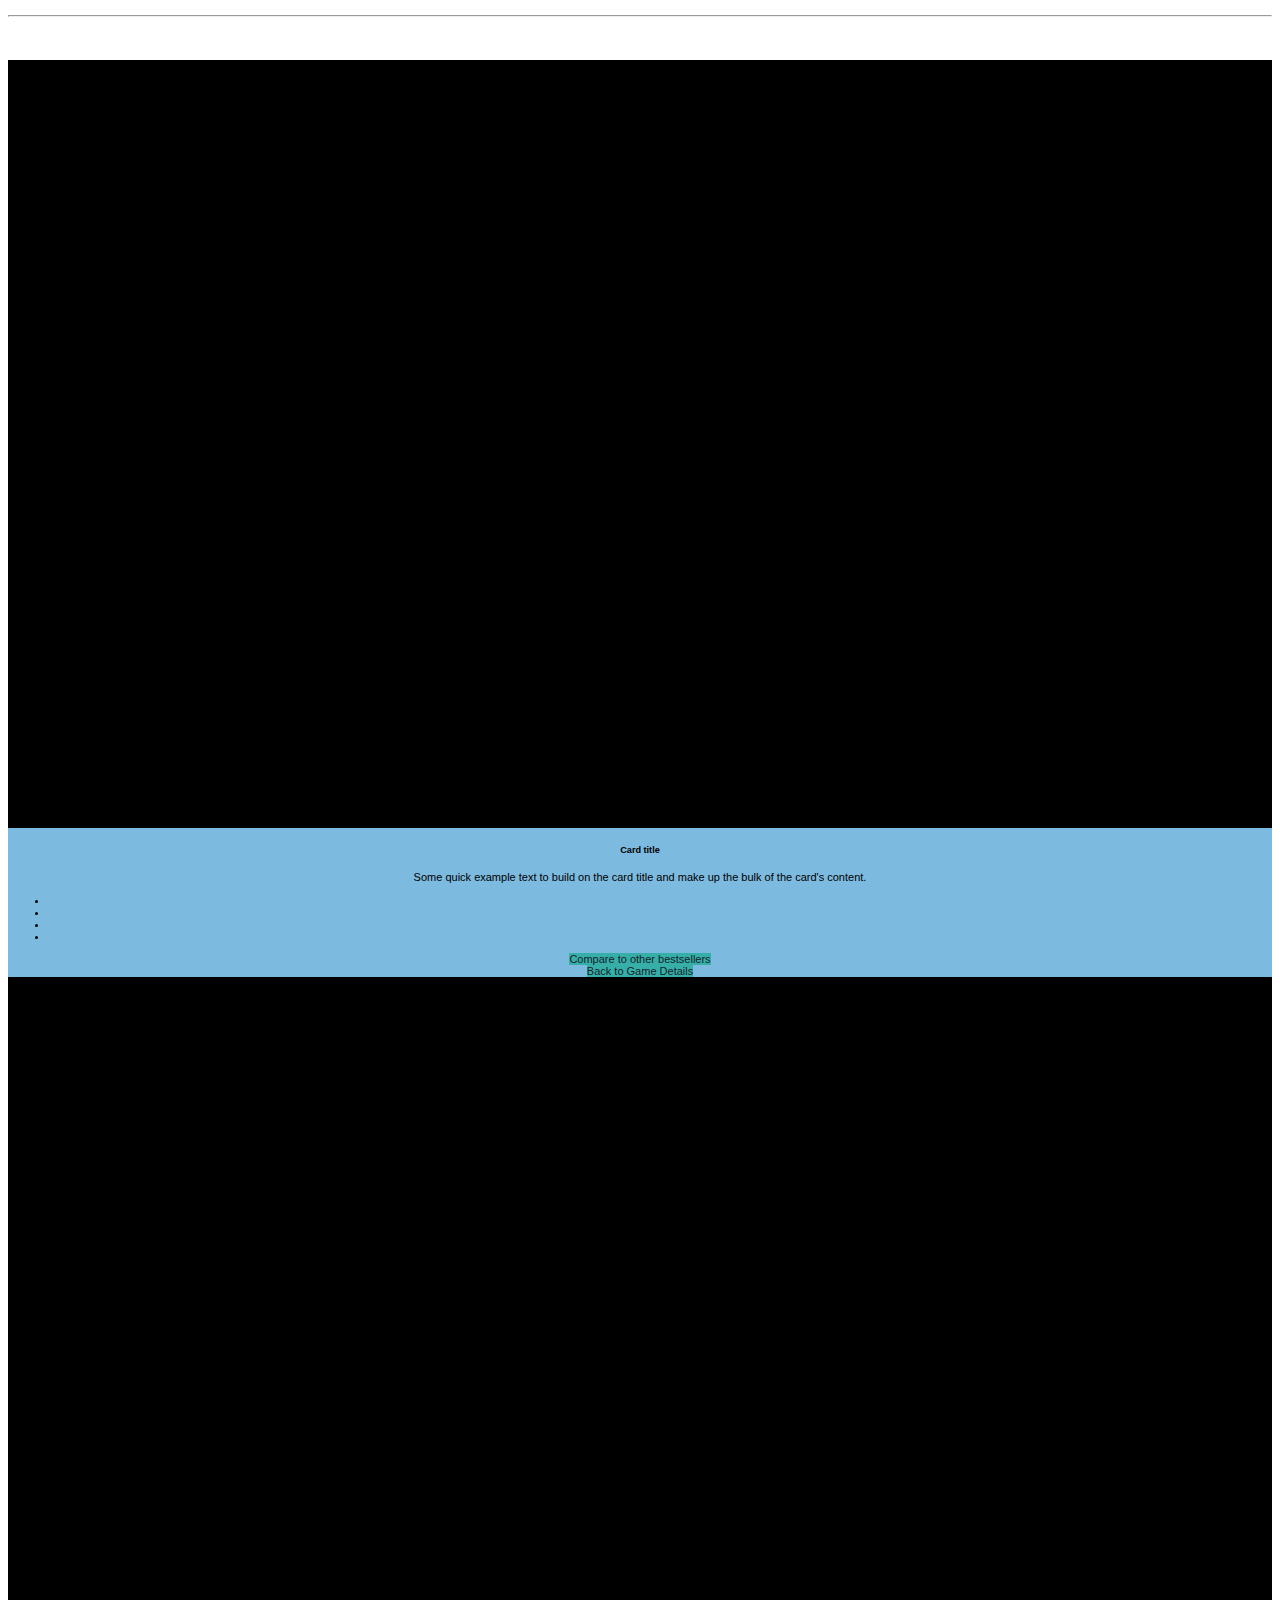
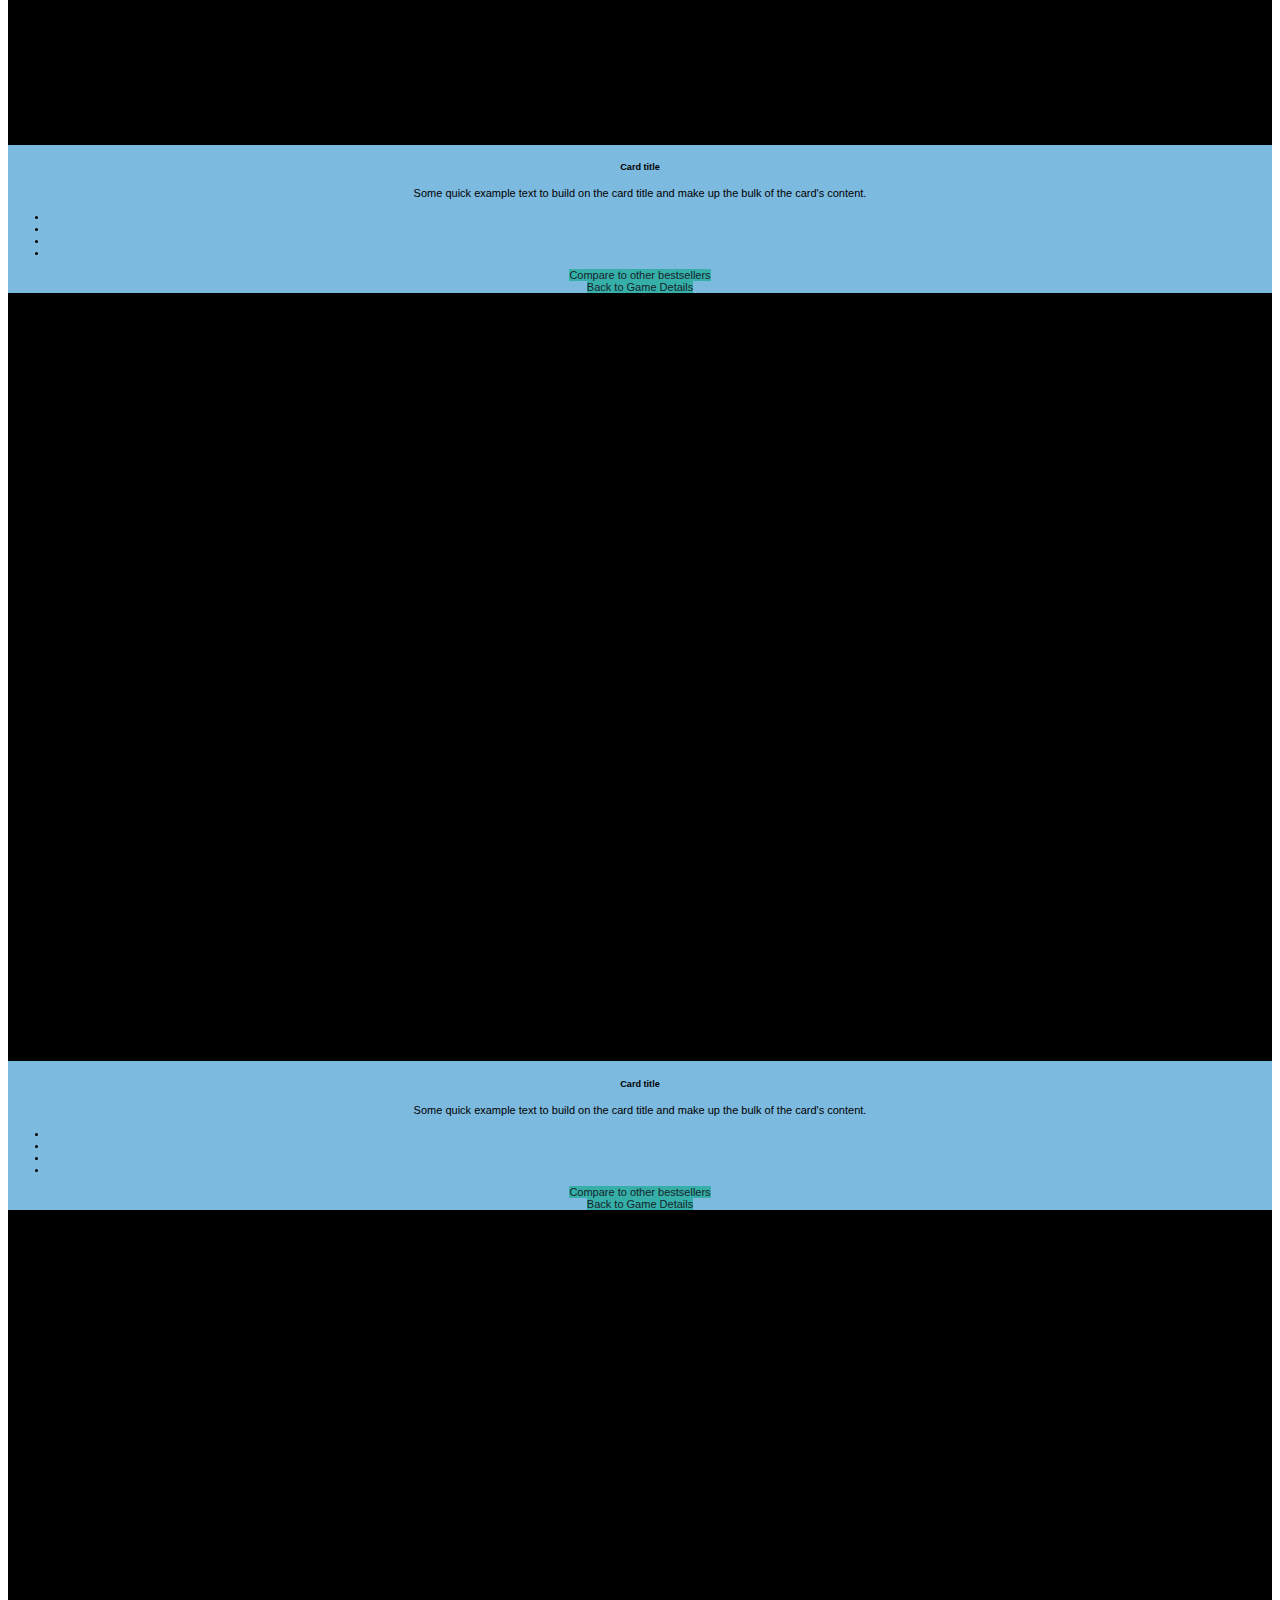
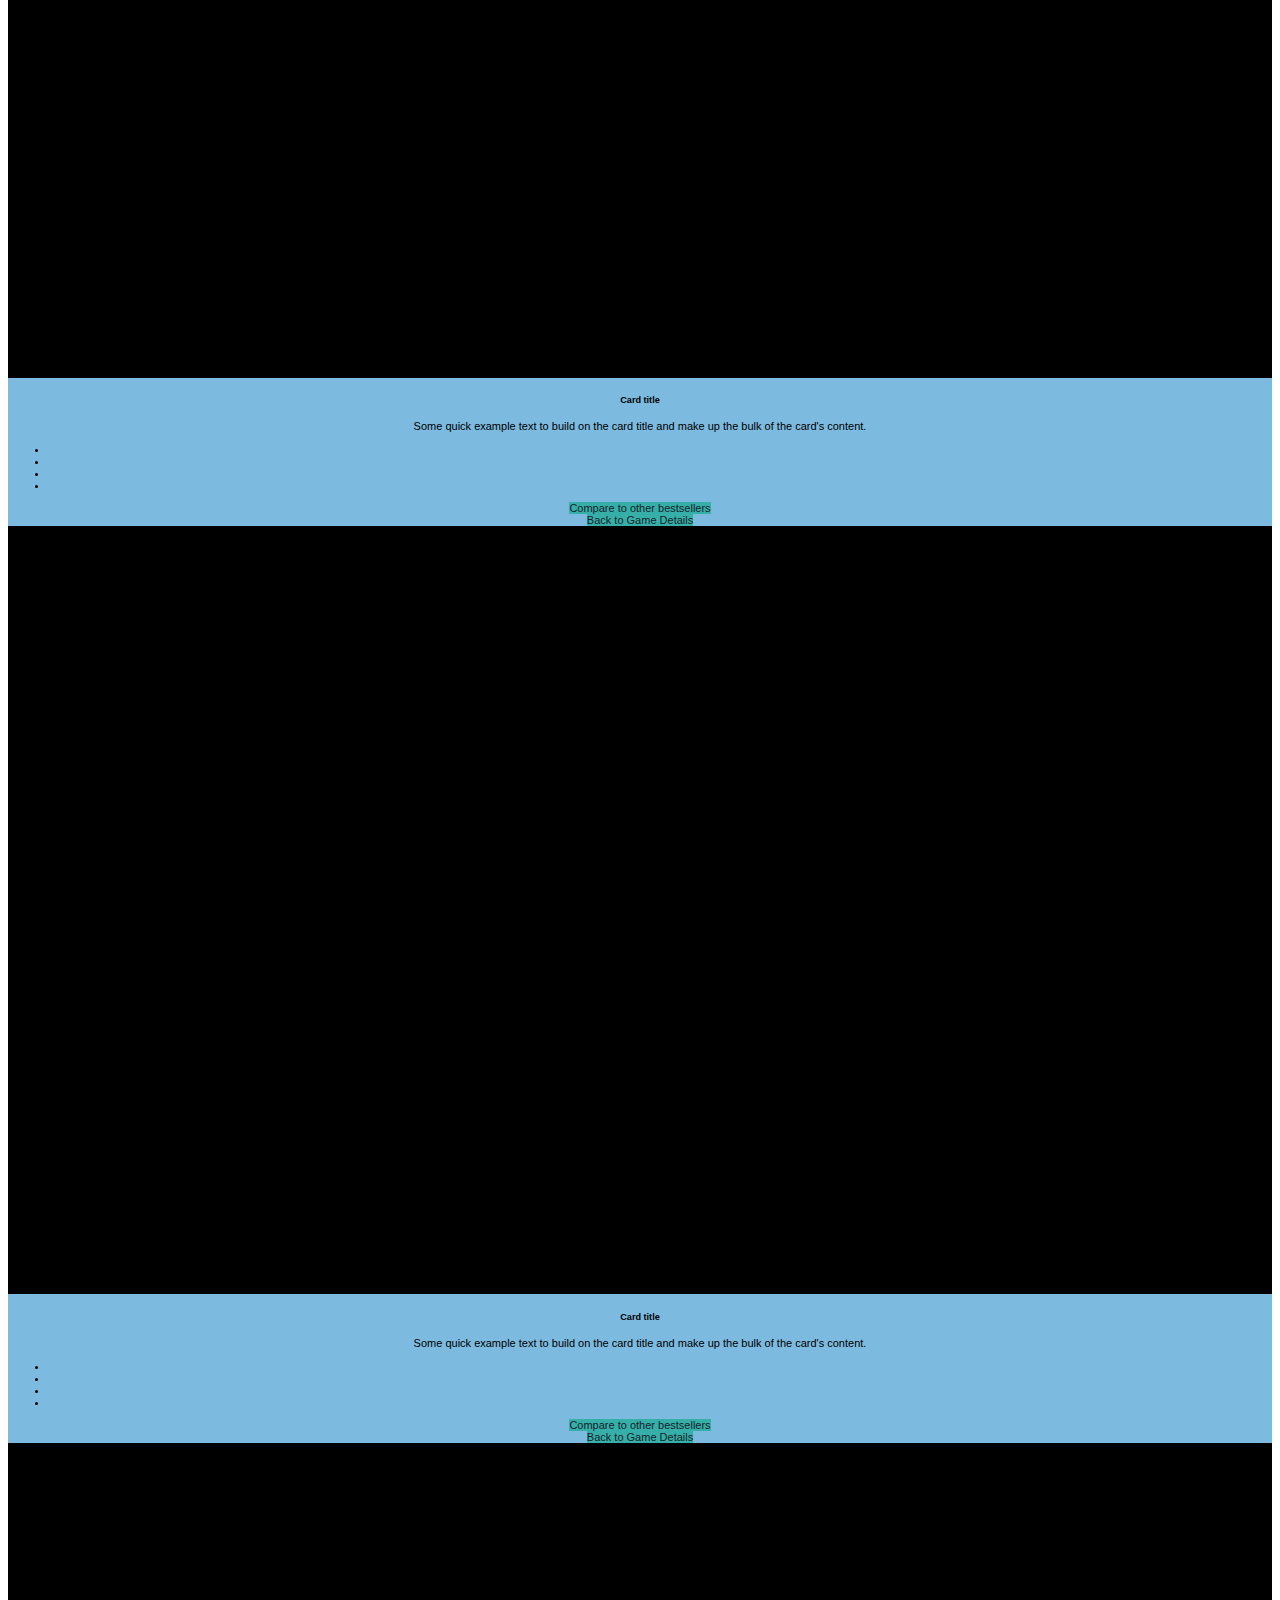
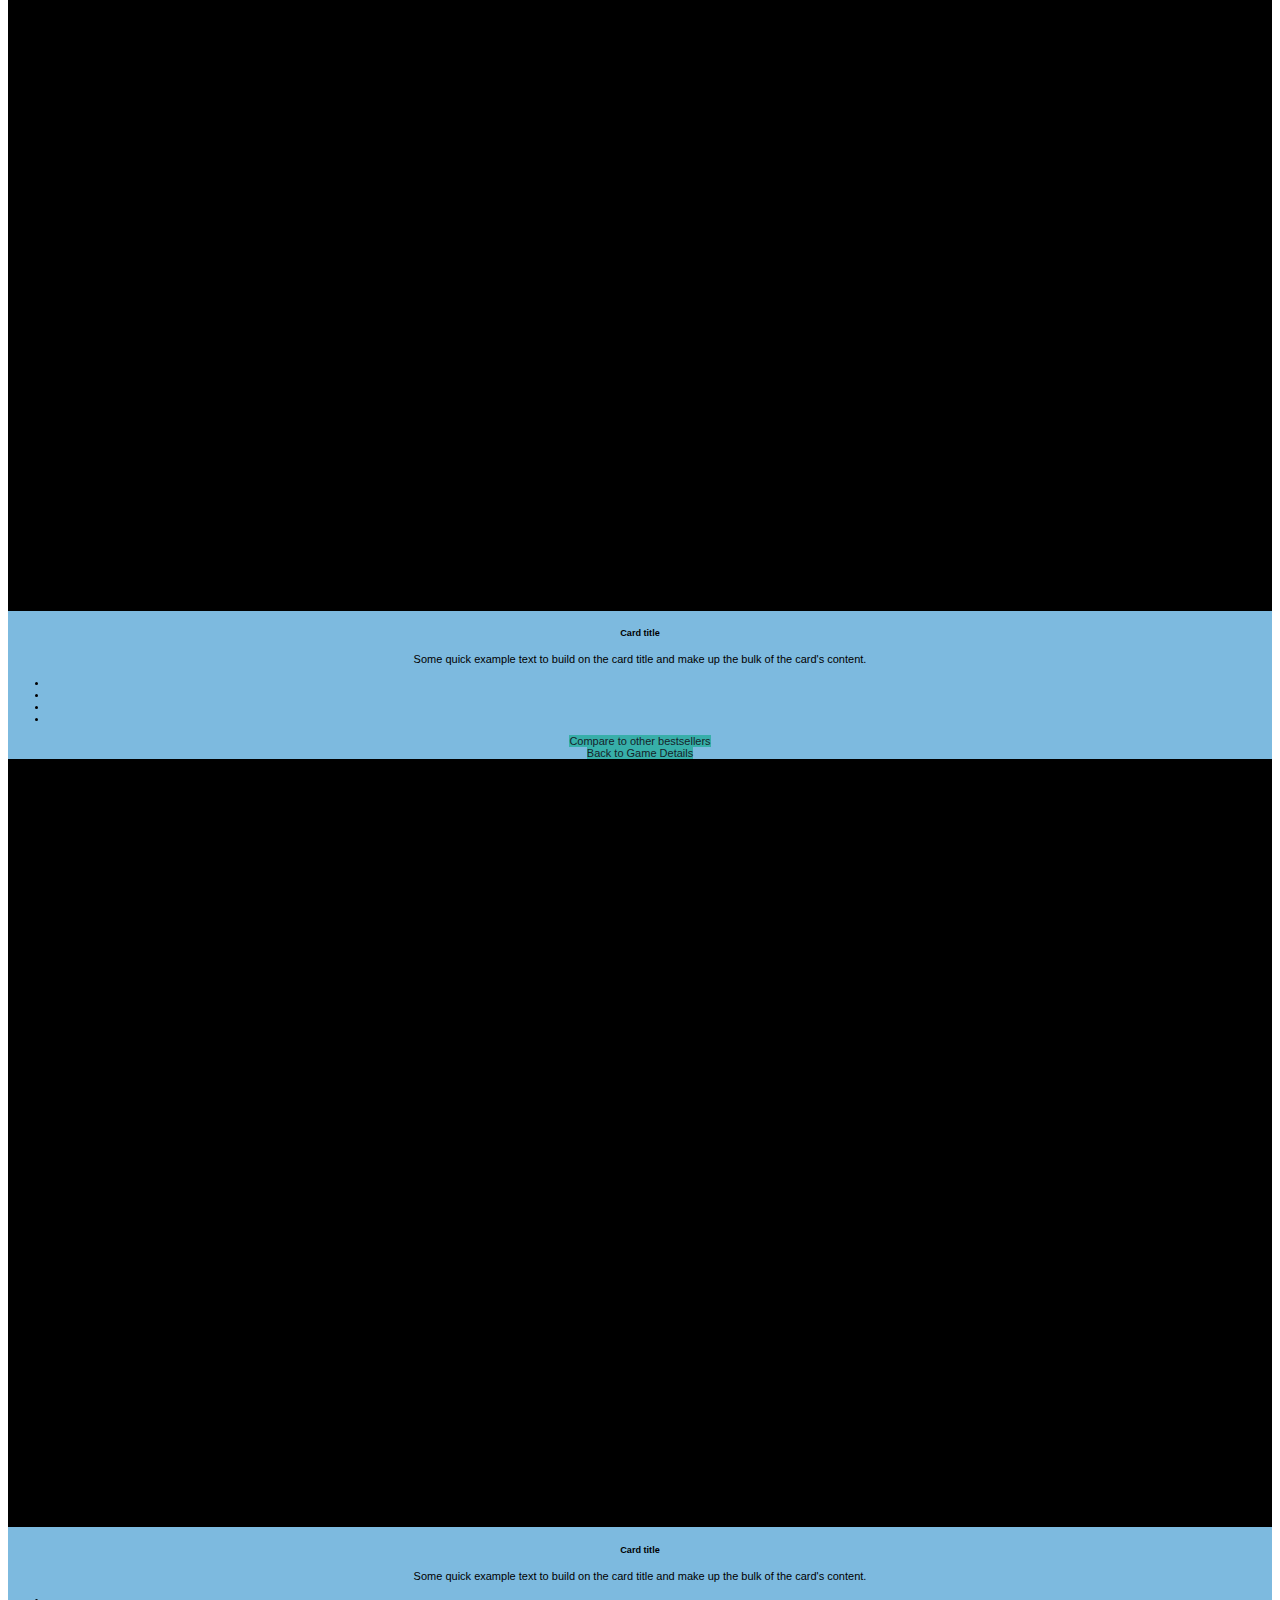
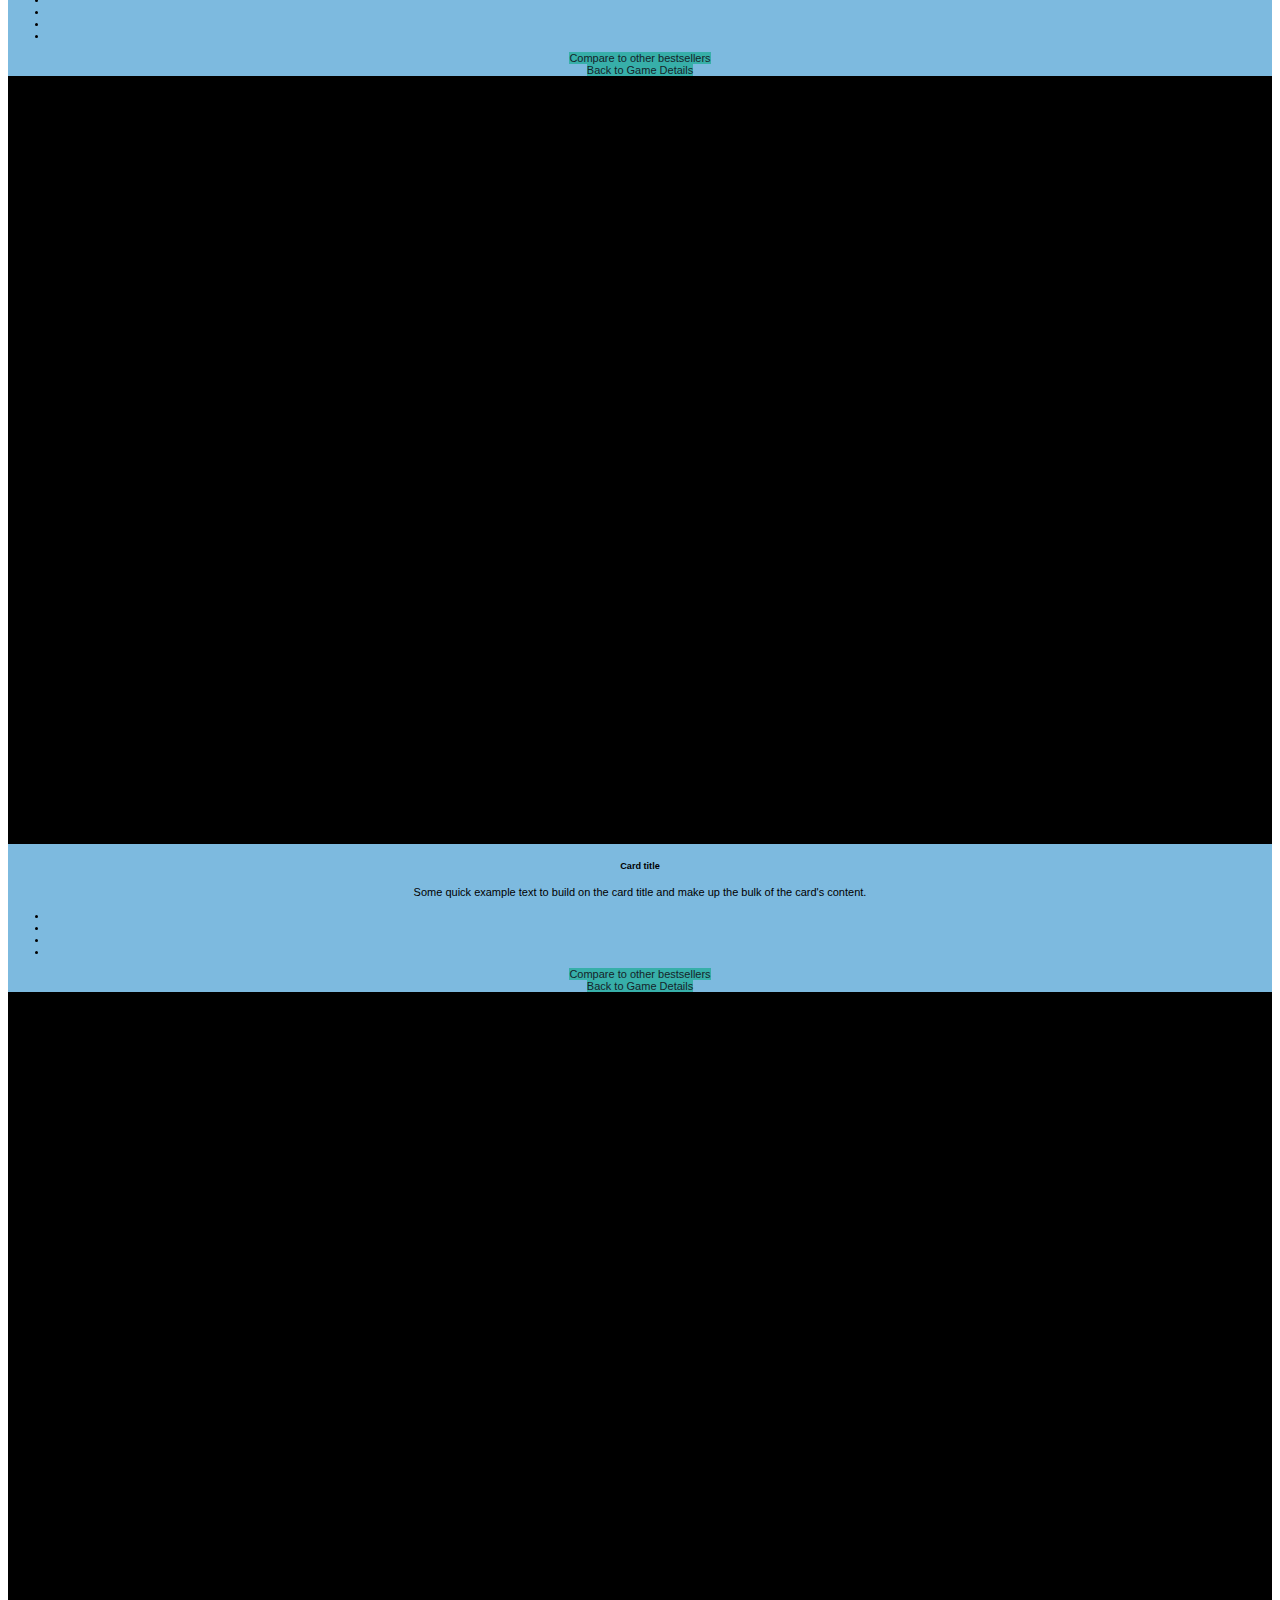
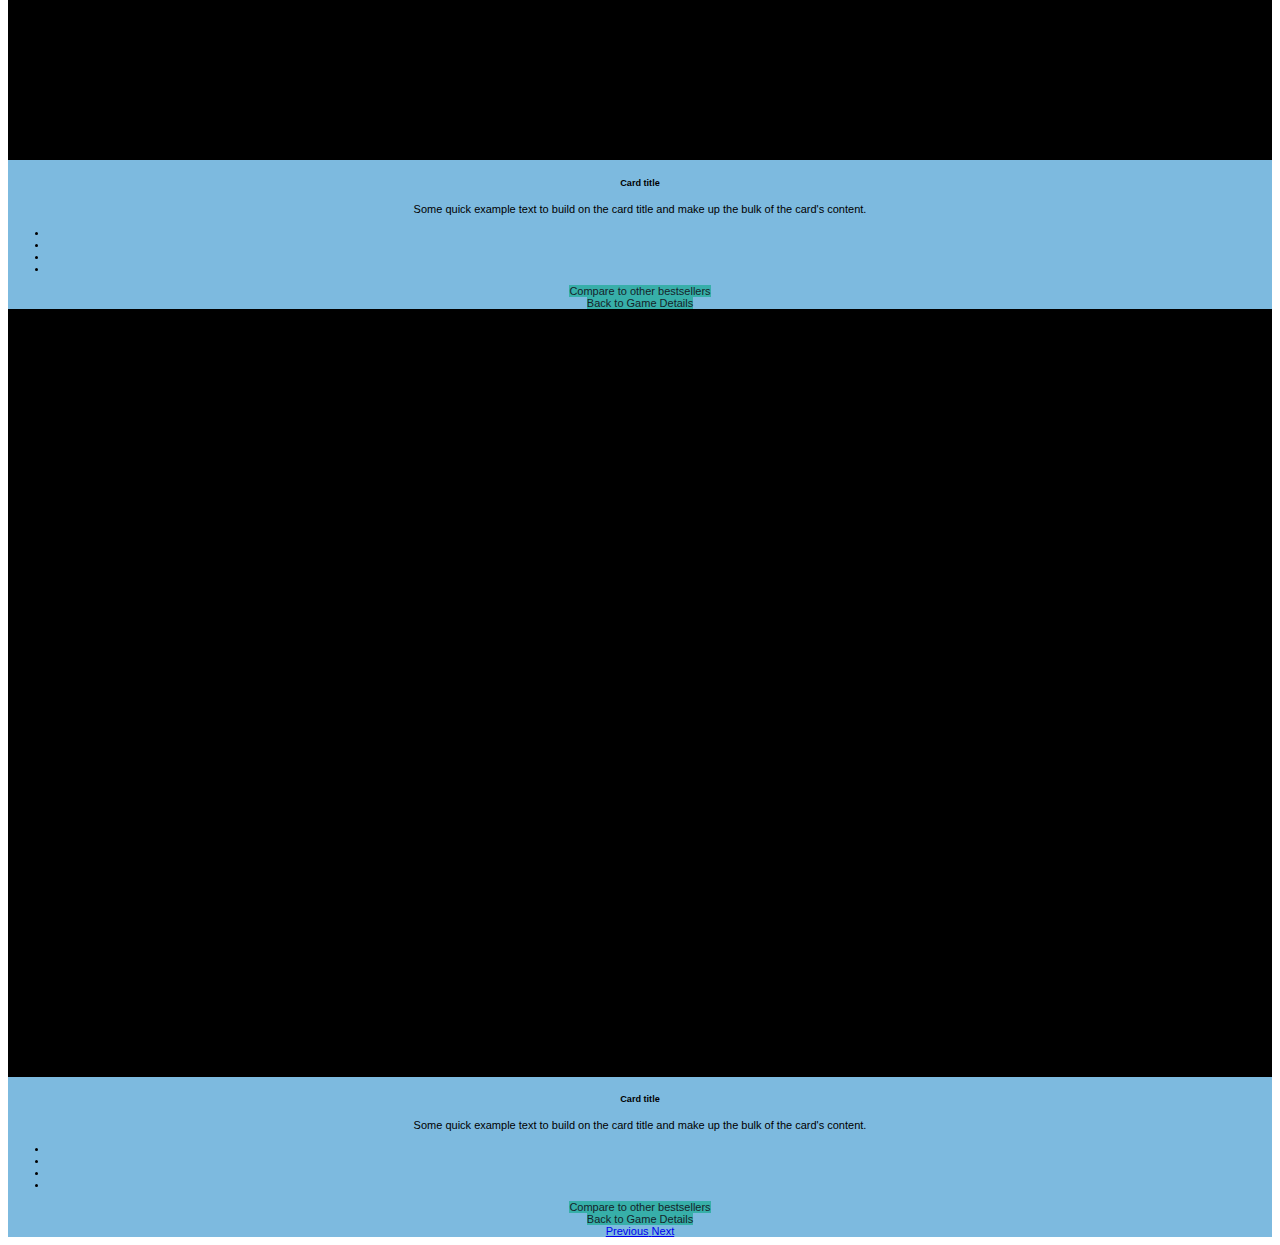
<file: docs/dashboard.html>
<!doctype html>
<html lang="en">
<head>
  <!-- Required meta tags -->
  <meta charset="utf-8">
  <meta name="viewport" content="width=device-width, initial-scale=1, shrink-to-fit=no">

  <!-- Bootstrap CSS -->
  <link rel="stylesheet" href="https://stackpath.bootstrapcdn.com/bootstrap/4.1.3/css/bootstrap.min.css"
        integrity="sha384-MCw98/SFnGE8fJT3GXwEOngsV7Zt27NXFoaoApmYm81iuXoPkFOJwJ8ERdknLPMO" crossorigin="anonymous">
  <!--<link rel="stylesheet" href="https://unpkg.com/leaflet@1.3.1/dist/leaflet.css"-->
  <!--integrity="sha512-Rksm5RenBEKSKFjgI3a41vrjkw4EVPlJ3+OiI65vTjIdo9brlAacEuKOiQ5OFh7cOI1bkDwLqdLw3Zg0cRJAAQ=="-->
  <!--crossorigin=""/>-->
  <!--<link rel="stylesheet" href="css/timeliner.css" type="text/css" media="screen">-->

  <!-- Import leaflet.js javascript API library -->
  <!--<script src="https://unpkg.com/leaflet@1.3.1/dist/leaflet.js"-->
  <!--integrity="sha512-/Nsx9X4HebavoBvEBuyp3I7od5tA0UzAxs+j83KgC8PU0kgB4XiK4Lfe4y4cgBtaRJQEIFCW+oC506aPT2L1zw=="-->
  <!--crossorigin=""></script>-->
  <script src="https://cdn.plot.ly/plotly-latest.min.js"></script>

  <!-- Card-Flip CSS -->
  <link rel="stylesheet" type="text/css" href="css/dashboard.css">

  <!-- Title -->
  <title>Video Game Visualization</title>
</head>
<style>
  /* Small devices (landscape phones, 576px and up) */
  @media (min-width: 576px) {
  }

  /* Medium devices (tablets, 768px and up) */
  @media (min-width: 768px) {
  }

  /* Large devices (desktops, 992px and up) */
  @media (min-width: 992px) {
  }

  /* Extra large devices (large desktops, 1200px and up) */
  @media (min-width: 1200px) {
  }

  /* Small devices (landscape phones, 576px and up) */
  @media (min-width: 576px) {
  }

  /* Medium devices (tablets, 768px and up) */
  @media (min-width: 768px) {
  }

  /* Large devices (desktops, 992px and up) */
  @media (min-width: 992px) {
  }

  /* Extra large devices (large desktops, 1200px and up) */
  @media (min-width: 1200px) {
  }

  body {
    font-family: Sans-serif;
    font-size: 11px;
  }

  /* Sunburst */
  .slice {
    cursor: pointer;
  }

  .slice .main-arc {
    stroke: #fff;
    stroke-width: 1px;
  }

  .slice .hidden-arc {
    fill: none;
  }

  .slice text {
    pointer-events: none;
    dominant-baseline: middle;
    text-anchor: middle;
  }

  /*Card Carousel */
  #card-carousel {
    width: 100%;
    height: 100%;
    background-color: #7DBADF;
  }
  .card {
    width: 100%
  }
</style>

<body onload="readFiles();">
<div>
  <h1 id="vgdashtitle" style="text-align: center" class="display-1"></h1>
  <hr>
  <div class="container-fluid" style="text-align: center">
    <div class="row">
      <div class="col">
        <div id="summary">
          <span id="summaryText" class="h4"></span>
        </div>
      </div>
    </div>
    <div class="row">
      <div class="col">
        <div id="stockLine"></div>
      </div>
    </div>
    <div class="row" style="padding-top: 3%">
      <div class="col">
        <div id="card-carousel">
          <div id="carouselExampleControls" class="carousel slide" data-ride="carousel">
            <div class="carousel-inner">
              <div class="carousel-item active">
                <!-- #1 card -->
                <div class="flip">
                  <div class="card">
                    <div class="face front">
                      <img class="card-img-top" src="images/Untitled.png" alt="Card image cap">
                      <div class="card-body">
                        <h5 class="card-title" id="topGame0">Card title</h5>
                        <p class="card-text">Some quick example text to build on the card title and make up the bulk of the
                          card's content.</p>
                      </div>
                      <ul class="list-group list-group-flush">
                        <li class="list-group-item" id="topGameRank0"></li>
                        <li class="list-group-item" id="topGameGenre0"></li>
                        <!--<li class="list-group-item" id="topGamePlatform0"></li>-->
                        <li class="list-group-item" id="topGameSales0"></li>
                        <li class="list-group-item" id="topGameYear0"></li>
                      </ul>
                      <div class="card-body">
                        <a class="btn card-btn btn-primary">Compare to other bestsellers</a>
                      </div>
                    </div>
                    <div class="face back">
                      <div class="card-body">
                        <div id="bar0"></div>
                        <a class="btn card-btn btn-primary">Back to Game Details</a>
                      </div>
                    </div>
                  </div>
                </div>
              </div>
              <div class="carousel-item">
                <!-- #2 card -->
                <div class="flip">
                  <div class="card">
                    <div class="face front">
                      <img class="card-img-top" src="images/Untitled.png" alt="Card image cap">
                      <div class="card-body">
                        <h5 class="card-title" id="topGame1">Card title</h5>
                        <p class="card-text">Some quick example text to build on the card title and make up the bulk of the
                          card's
                          content.</p>
                      </div>
                      <ul class="list-group list-group-flush">
                        <li class="list-group-item" id="topGameRank1"></li>
                        <li class="list-group-item" id="topGameGenre1"></li>
                        <!--<li class="list-group-item" id="topGamePlatform1"></li>-->
                        <li class="list-group-item" id="topGameSales1"></li>
                        <li class="list-group-item" id="topGameYear1"></li>
                      </ul>
                      <div class="card-body">
                        <a class="btn card-btn btn-primary">Compare to other bestsellers</a>
                      </div>
                    </div>
                    <div class="face back">
                      <div class="card-body">
                        <div id="bar1"></div>
                        <a class="btn card-btn btn-primary">Back to Game Details</a>
                      </div>
                    </div>
                  </div>
                </div>
              </div>
              <div class="carousel-item">
                <!-- #3 card -->
                <div class="flip">
                  <div class="card">
                    <div class="face front">
                      <img class="card-img-top" src="images/Untitled.png" alt="Card image cap">
                      <div class="card-body">
                        <h5 class="card-title" id="topGame2">Card title</h5>
                        <p class="card-text">Some quick example text to build on the card title and make up the bulk of the
                          card's
                          content.</p>
                      </div>
                      <ul class="list-group list-group-flush">
                        <li class="list-group-item" id="topGameRank2"></li>
                        <li class="list-group-item" id="topGameGenre2"></li>
                        <!--<li class="list-group-item" id="topGamePlatform2"></li>-->
                        <li class="list-group-item" id="topGameSales2"></li>
                        <li class="list-group-item" id="topGameYear2"></li>
                      </ul>
                      <div class="card-body">
                        <a class="btn card-btn btn-primary">Compare to other bestsellers</a>
                      </div>
                    </div>
                    <div class="face back">
                      <div class="card-body">
                        <div id="bar2"></div>
                        <a class="btn card-btn btn-primary">Back to Game Details</a>
                      </div>
                    </div>
                  </div>
                </div>
              </div>
              <div class="carousel-item">
                <!-- #4 card -->
                <div class="flip">
                  <div class="card">
                    <div class="face front">
                      <img class="card-img-top" src="images/Untitled.png" alt="Card image cap">
                      <div class="card-body">
                        <h5 class="card-title" id="topGame3">Card title</h5>
                        <p class="card-text">Some quick example text to build on the card title and make up the bulk of the
                          card's
                          content.</p>
                      </div>
                      <ul class="list-group list-group-flush">
                        <li class="list-group-item" id="topGameRank3"></li>
                        <li class="list-group-item" id="topGameGenre3"></li>
                        <!--<li class="list-group-item" id="topGamePlatform3"></li>-->
                        <li class="list-group-item" id="topGameSales3"></li>
                        <li class="list-group-item" id="topGameYear3"></li>
                      </ul>
                      <div class="card-body">
                        <a class="btn card-btn btn-primary">Compare to other bestsellers</a>
                      </div>
                    </div>
                    <div class="face back">
                      <div class="card-body">
                        <div id="bar3"></div>
                        <a class="btn card-btn btn-primary">Back to Game Details</a>
                      </div>
                    </div>
                  </div>
                </div>
              </div>
              <div class="carousel-item">
                <!-- #5 card -->
                <div class="flip">
                  <div class="card">
                    <div class="face front">
                      <img class="card-img-top" src="images/Untitled.png" alt="Card image cap">
                      <div class="card-body">
                        <h5 class="card-title" id="topGame4">Card title</h5>
                        <p class="card-text">Some quick example text to build on the card title and make up the bulk of the
                          card's
                          content.</p>
                      </div>
                      <ul class="list-group list-group-flush">
                        <li class="list-group-item" id="topGameRank4"></li>
                        <li class="list-group-item" id="topGameGenre4"></li>
                        <!--<li class="list-group-item" id="topGamePlatform4"></li>-->
                        <li class="list-group-item" id="topGameSales4"></li>
                        <li class="list-group-item" id="topGameYear4"></li>
                      </ul>
                      <div class="card-body">
                        <a class="btn card-btn btn-primary">Compare to other bestsellers</a>
                      </div>
                    </div>
                    <div class="face back">
                      <div class="card-body">
                        <div id="bar4"></div>
                        <a class="btn card-btn btn-primary">Back to Game Details</a>
                      </div>
                    </div>
                  </div>
                </div>
              </div>
              <div class="carousel-item">
                <!-- #6 card -->
                <div class="flip">
                  <div class="card">
                    <div class="face front">
                      <img class="card-img-top" src="images/Untitled.png" alt="Card image cap">
                      <div class="card-body">
                        <h5 class="card-title" id="topGame5">Card title</h5>
                        <p class="card-text">Some quick example text to build on the card title and make up the bulk of the
                          card's
                          content.</p>
                      </div>
                      <ul class="list-group list-group-flush">
                        <li class="list-group-item" id="topGameRank5"></li>
                        <li class="list-group-item" id="topGameGenre5"></li>
                        <!--<li class="list-group-item" id="topGamePlatform5"></li>-->
                        <li class="list-group-item" id="topGameSales5"></li>
                        <li class="list-group-item" id="topGameYear5"></li>
                      </ul>
                      <div class="card-body">
                        <a class="btn card-btn btn-primary">Compare to other bestsellers</a>
                      </div>
                    </div>
                    <div class="face back">
                      <div class="card-body">
                        <div id="bar5"></div>
                        <a class="btn card-btn btn-primary">Back to Game Details</a>
                      </div>
                    </div>
                  </div>
                </div>
              </div>
              <div class="carousel-item">
                <!-- #7 card -->
                <div class="flip">
                  <div class="card">
                    <div class="face front">
                      <img class="card-img-top" src="images/Untitled.png" alt="Card image cap">
                      <div class="card-body">
                        <h5 class="card-title" id="topGame6">Card title</h5>
                        <p class="card-text">Some quick example text to build on the card title and make up the bulk of the
                          card's
                          content.</p>
                      </div>
                      <ul class="list-group list-group-flush">
                        <li class="list-group-item" id="topGameRank6"></li>
                        <li class="list-group-item" id="topGameGenre6"></li>
                        <!--<li class="list-group-item" id="topGamePlatform6"></li>-->
                        <li class="list-group-item" id="topGameSales6"></li>
                        <li class="list-group-item" id="topGameYear6"></li>
                      </ul>
                      <div class="card-body">
                        <a class="btn card-btn btn-primary">Compare to other bestsellers</a>
                      </div>
                    </div>
                    <div class="face back">
                      <div class="card-body">
                        <div id="bar6"></div>
                        <a class="btn card-btn btn-primary">Back to Game Details</a>
                      </div>
                    </div>
                  </div>
                </div>
              </div>
              <div class="carousel-item">
                <!-- #8 card -->
                <div class="flip">
                  <div class="card">
                    <div class="face front">
                      <img class="card-img-top" src="images/Untitled.png" alt="Card image cap">
                      <div class="card-body">
                        <h5 class="card-title" id="topGame7">Card title</h5>
                        <p class="card-text">Some quick example text to build on the card title and make up the bulk of the
                          card's
                          content.</p>
                      </div>
                      <ul class="list-group list-group-flush">
                        <li class="list-group-item" id="topGameRank7"></li>
                        <li class="list-group-item" id="topGameGenre7"></li>
                        <!--<li class="list-group-item" id="topGamePlatform7"></li>-->
                        <li class="list-group-item" id="topGameSales7"></li>
                        <li class="list-group-item" id="topGameYear7"></li>
                      </ul>
                      <div class="card-body">
                        <a class="btn card-btn btn-primary">Compare to other bestsellers</a>
                      </div>
                    </div>
                    <div class="face back">
                      <div class="card-body">
                        <div id="bar7"></div>
                        <a class="btn card-btn btn-primary">Back to Game Details</a>
                      </div>
                    </div>
                  </div>
                </div>
              </div>
              <div class="carousel-item">
                <!-- #9 card -->
                <div class="flip">
                  <div class="card">
                    <div class="face front">
                      <img class="card-img-top" src="images/Untitled.png" alt="Card image cap">
                      <div class="card-body">
                        <h5 class="card-title" id="topGame8">Card title</h5>
                        <p class="card-text">Some quick example text to build on the card title and make up the bulk of the
                          card's
                          content.</p>
                      </div>
                      <ul class="list-group list-group-flush">
                        <li class="list-group-item" id="topGameRank8"></li>
                        <li class="list-group-item" id="topGameGenre8"></li>
                        <!--<li class="list-group-item" id="topGamePlatform8"></li>-->
                        <li class="list-group-item" id="topGameSales8"></li>
                        <li class="list-group-item" id="topGameYear8"></li>
                      </ul>
                      <div class="card-body">
                        <a class="btn card-btn btn-primary">Compare to other bestsellers</a>
                      </div>
                    </div>
                    <div class="face back">
                      <div class="card-body">
                        <div id="bar8"></div>
                        <a class="btn card-btn btn-primary">Back to Game Details</a>
                      </div>
                    </div>
                  </div>
                </div>
              </div>
              <div class="carousel-item">
                <!-- #10 card -->
                <div class="flip">
                  <div class="card">
                    <div class="face front">
                      <img class="card-img-top" src="images/Untitled.png" alt="Card image cap">
                      <div class="card-body">
                        <h5 class="card-title" id="topGame9">Card title</h5>
                        <p class="card-text">Some quick example text to build on the card title and make up the bulk of the
                          card's
                          content.</p>
                      </div>
                      <ul class="list-group list-group-flush">
                        <li class="list-group-item" id="topGameRank9"></li>
                        <li class="list-group-item" id="topGameGenre9"></li>
                        <!--<li class="list-group-item" id="topGamePlatform9"></li>-->
                        <li class="list-group-item" id="topGameSales9"></li>
                        <li class="list-group-item" id="topGameYear9"></li>
                      </ul>
                      <div class="card-body">
                        <a class="btn card-btn btn-primary">Compare to other bestsellers</a>
                      </div>
                    </div>
                    <div class="face back">
                      <div class="card-body">
                        <div id="bar9"></div>
                        <a class="btn card-btn btn-primary">Back to Game Details</a>
                      </div>
                    </div>
                  </div>
                </div>
              </div>
            </div>
            <a class="carousel-control-prev" href="#carouselExampleControls" role="button" data-slide="prev">
              <span class="carousel-control-prev-icon" aria-hidden="true"></span>
              <span class="sr-only">Previous</span>
            </a>
            <a class="carousel-control-next" href="#carouselExampleControls" role="button" data-slide="next">
              <span class="carousel-control-next-icon" aria-hidden="true"></span>
              <span class="sr-only">Next</span>
            </a>
          </div>
        </div>
      </div>
      <div class="col">
        <div id="gameDashboard"></div>
      </div>
    </div>
  </div>
  <div ></div>
</div>

<!-- carousel -->

<script src='https://d3js.org/d3.v4.min.js'></script>
<script src="js/dataReading.js"></script>
<script src="js/sunburst.js"></script>
<script src="js/readStocks.js"></script>
<script src="js/drawStocks.js"></script>
<script src="js/traceMaker.js"></script>

<script type="text/javascript">
  function doneLoadingData() {
    // This is to get the value that was passed!
    document.getElementById('vgdashtitle').innerText = localStorage.getItem("chosenCompany") + ' Dashboard';

    // Card Carousel
    $('.carousel').carousel();
    getTopGames();

    for (let i = 0; i < 10; i++) {
      document.getElementById('topGame' + i).innerText = localStorage.getItem("topGame" + i);
      document.getElementById('topGameRank' + i).innerText = '#' + (i + 1) + ' Bestseller';
      document.getElementById('topGameGenre' + i).innerText = 'Genre: ' + localStorage.getItem("topGameGenre" + i);
      // document.getElementById('topGamePlatform' + i).innerText = 'Platform: ' + localStorage.getItem("topGamePlatform" + i);
      document.getElementById('topGameSales' + i).innerText = 'Global Sales: ' + localStorage.getItem("topGameSales" + i) + ' million copies sold';
      document.getElementById('topGameYear' + i).innerText = 'Release Year: ' + localStorage.getItem("topGameYear" + i);
    }

    // Card Flip
    $('.flip').find('.card-btn').click(function () {
      $(this).closest('.card').toggleClass('flipped');
    });

    // Sunburst
    var genres = [];
    var regions = ['Other_Sales', 'EU_Sales', 'NA_Sales', 'JP_Sales'];
    var genreSales = [];
    var regionSales = [];
    var publisher = [];
    var genreRegionSales = {
      name: localStorage.getItem("chosenCompany"),
      children: []
    };

    for (let i = 0; i < vgsData.length; i++) {
      genres.push(vgsData[i].Genre);
    }
    genres = [... new Set(genres)];
    genres.pop();
    // console.log(vgsData);
    // console.log(genres);
    for (let i = 0; i < genres.length; i++) {
      genreRegionSales.children.push({
        name: genres[i],
        children: [
          {
            name: 'NA',
            size: 0
          },
          {
            name: 'JP',
            size: 0
          },
          {
            name: 'EU',
            size: 0
          },
          {
            name: 'OTH',
            size: 0
          }
        ]
      });
    }
    for (let i = 0; i < vgsData.length; i++) {
      for (let j = 0; j < genreRegionSales.children.length; j++) {
        if (vgsData[i].Genre == genreRegionSales.children[j].name && vgsData[i].Publisher == localStorage.getItem("chosenCompany")) {
          genreRegionSales.children[j].children[0].size += parseFloat(vgsData[i].NA_Sales);
          genreRegionSales.children[j].children[1].size += parseFloat(vgsData[i].JP_Sales);
          genreRegionSales.children[j].children[2].size += parseFloat(vgsData[i].EU_Sales);
          genreRegionSales.children[j].children[3].size += parseFloat(vgsData[i].Other_Sales);
        }
      }
    }
    for (let i = 0; i < genreRegionSales.length; i++) {
      console.log(genreRegionSales[i].name);
    }
    newSunBurst(genreRegionSales);
  }
</script>

<!-- jQuery first, then Popper.js, then Bootstrap JS -->
<script
    src="https://code.jquery.com/jquery-3.3.1.js"
    integrity="sha256-2Kok7MbOyxpgUVvAk/HJ2jigOSYS2auK4Pfzbm7uH60="
    crossorigin="anonymous"></script>
<!--<script type="text/javascript" src="js/timeliner.js"></script>-->
<script
    src="https://cdnjs.cloudflare.com/ajax/libs/popper.js/1.14.3/umd/popper.min.js"
    integrity="sha384-ZMP7rVo3mIykV+2+9J3UJ46jBk0WLaUAdn689aCwoqbBJiSnjAK/l8WvCWPIPm49"
    crossorigin="anonymous"></script>
<script
    src="https://stackpath.bootstrapcdn.com/bootstrap/4.1.3/js/bootstrap.min.js"
    integrity="sha384-ChfqqxuZUCnJSK3+MXmPNIyE6ZbWh2IMqE241rYiqJxyMiZ6OW/JmZQ5stwEULTy"
    crossorigin="anonymous"></script>
</body>
</html>
</file>
<file: docs/css/timeliner.css>
/* ============ TIMELINER.JS ============= */
.timeline-container {
  border-left: 2px solid #ccc;
  margin: 20px auto;
  width: 900px;
}
.timeline-toggle {
  background: #000;
  border-color: #161616;
  -webkit-border-radius: 4px;
  -moz-border-radius: 4px;
  border-radius: 4px;
  color: #ccc;
  cursor: pointer;
  float: right;
  font-size: 12px;
  margin-right: 0;
  padding: 3px 5px;
  white-space: nowrap;
}
.timeline-wrapper {
  clear: left;
  float: left;
  margin: 0 0 12px;
  width: 900px;
}
.timeline-wrapper h2 {
  background: url(../images/timeline_century_tick.gif) left center no-repeat;
  font-family: Palatino, "Times New Roman", Times, serif;
  cursor: pointer;
  font-size: 3em;
  font-weight: 400;
  margin: 0 0 10px;
  padding: 4px 4px 4px 20px;
}
.timeline-wrapper h2 span {
  background: #ccc;
  -webkit-border-radius: 4px;
  -moz-border-radius: 4px;
  border-radius: 4px;
  color: #131313;
  letter-spacing: 0.1em;
  line-height: 1.7em;
  padding: 3px 5px 1px;
}
.timeline-series {
  clear: left;
  float: left;
  margin: 0 12px 0 0;
  padding: 4px 4px 4px 0;
  position: relative;
  width: 880px;
}
.timeline-series dt {
  background: url(../images/timeline_decade_tick.gif) left center no-repeat;
  clear: left;
  font-size: 1.6em;
  list-style-type: none;
  line-height: 1.2em;
  margin: 0 0 12px;
  padding: 0 0 0 24px;
  white-space: nowrap;
}
.timeline-series dt a {
  color: #999;
  cursor: pointer;
}
.timeline-series dt a .closed {
  color: #999;
  font-size: 1em;
  margin-left: 0;
}
.timeline-series dt a .open {
  color: #7DBADF;
}
.timeline-series dt a:hover {
  color: #7DBADF;
}
.timeline-series dd {
  padding-left: 24px;
  width: 100%;
}
.timeline-series dd h3 {
  color: #FFF;
  clear: both;
  float: left;
  font-size: 1.5em;
  margin: 0;
  white-space: nowrap;
}
.timeline-event-content {
  display: none;
}
.timeline-event-content p {
  clear: left;
  float: left;
  line-height: 1.5em;
  margin: 6px 0 10px;
  width: 500px;
}
.timeline-event-content h4 {
  clear: left;
  float: left;
  font-size: 1.4em;
  font-weight: 400;
  margin: 10px 0 0;
  padding: 0 0 0 20px;
}
.timeline-event-content blockquote {
  border-left: 2px solid #ccc;
  clear: left;
  float: left;
  font-size: 1.8em;
  margin-left: 0;
  padding: 0 30px;
  width: 400px;
}
.timeline-event-content blockquote .attribution {
  font-size: 0.7em;
  text-align: right;
}
.timeline-event-content .media {
  float: right;
  padding: 0 0 12px;
  width: 300px;
}
.timeline-event-content .media img {
  border: 2px solid #000;
  margin: 0;
}
.timeline-event-content .media p {
  font-size: 1.2em;
  margin: 0;
  padding: 0;
}
.timeline-event-content .media a:link,
.timeline-event-content .media a:visited {
  color: #ab221b;
}
.timeline-event-content .media a:hover {
  color: #7DBADF;
}
.clear {
  clear: both;
}
</file>
<file: docs/css/dashboard.css>
/* The flip card container - set the width and height to whatever you want. We have added the border property to demonstrate that the flip itself goes out of the box on hover (remove perspective if you don't want the 3D effect */
.flip-card {
  width: 100%;
  height: 450px;
  /*border: 1px solid black;*/
  perspective: 1000px; /* Remove this if you don't want the 3D effect */
}

/* This container is needed to position the front and back side */
.flip-card-inner {
  position: relative;
  border-radius: 10px;
  width: 100%;
  height: 100%;
  text-align: center;
  transition: transform 0.8s;
  transform-style: preserve-3d;
}

/* Do an horizontal flip when you move the mouse over the flip box container */
/*.flip-card:hover .flip-card-inner {*/
  /*transform: rotateY(180deg);*/
/*}*/

/* Position the front and back side */
.flip-card-front, .flip-card-back {
  position: absolute;
  width: 100%;
  height: 100%;
  backface-visibility: hidden;
}

/* Style the front side (fallback if image is missing) */
.flip-card-front, img {
  width: 100%;
  height: 100%;
  /*background-color: transparent;*/
  background-color: transparent;
  color: black;
}

/* Style the back side */
.flip-card-back {
  width: 100%;
  height: 100%;
  /*background-color: transparent;*/
  background-color: white;
  color: black;
  transform: rotateY(180deg);
}

.btn-primary {
  font-color: #152329;
  color: #152329;
  background: #37AFA9;
  border-color: #37AFA9;
}

.btn-primary:hover {
  font-color: #E8F2F2;
  color: #E8F2F2;
  background: #152329;
  border-color: #152329;
}
</file>
